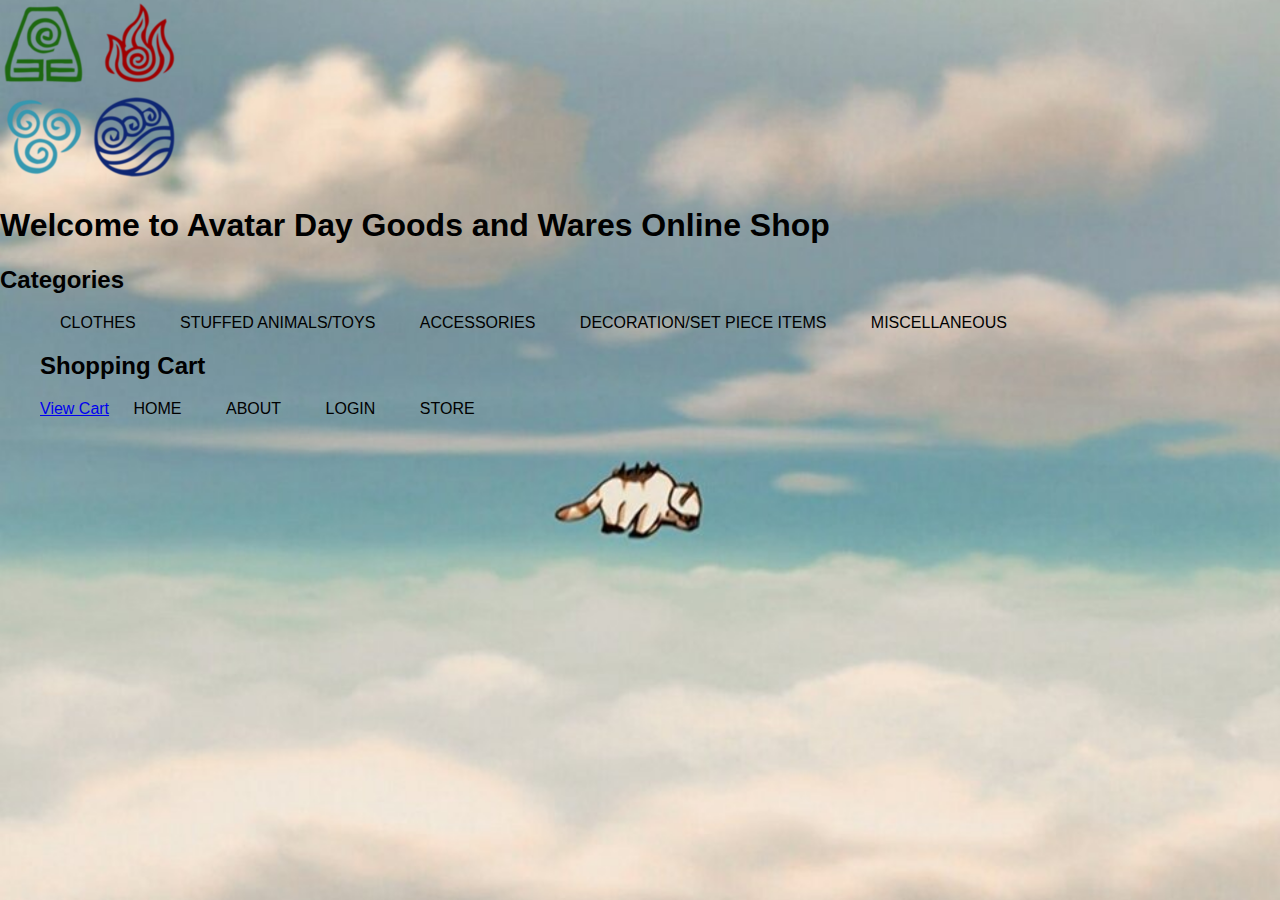
<file: avatar day website/index.html>
<!DOCTYPE html>
<html>
<head>
	<title>Shopping Cart</title>
	<link rel="stylesheet" type="text/css" href="style.css">
</head>
<body>
    <div class = "banner">
        <div class = "navbar">
        <img src="w.png" class = "logo">
	<h1>Welcome to Avatar Day Goods and Wares Online Shop</h1>
    
	<h2>Categories</h2>
	<ul>
    	<li><a href="category.php?category=clothes">Clothes</a></li>
    	<li><a href="category.php?category=toys">Stuffed Animals/Toys</a></li>
    	<li><a href="category.php?category=accessories">Accessories</a></li>
    	<li><a href="category.php?category=decoration">Decoration/Set piece Items</a></li>
    	<li><a href="category.php?category=miscellaneous">Miscellaneous</a></li>
    	
   
    
    <h2>Shopping Cart</h2>
	<!--<a href="cart.php">View Cart</a>-->
	<div class = "peacock">
	 <a href="cart.php">View Cart</a>
	<li><a href = "homepage.html">HOME</a></li>
    <li><a href = "abouthomepage.html">ABOUT</a></li>
    <li><a href = "login.html">LOGIN</a></li>
    <li><a href = "index.html">STORE</a></li>
    </div>
    
    </ul>
    </div>
</body>
</html>
</file>
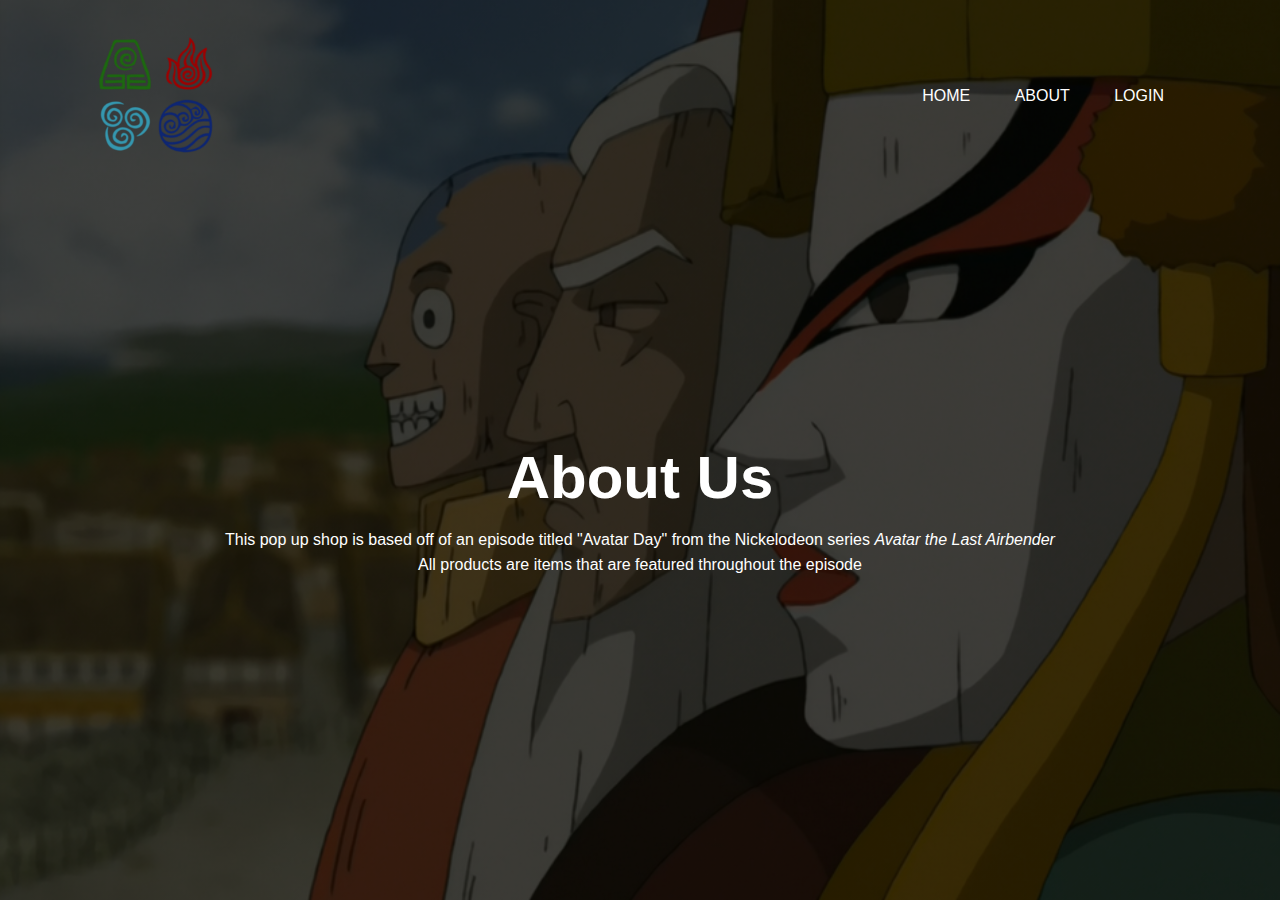
<file: avatar day website/abouthomepage.html>
<html>
    
    <head>
        <meta charset = "utf-8"> <!--translates letters, numbers, and symbols into bytes-->
        <meta name = "viewpoint" content = "width=device-width, initial-scale=1"> <!-- helps code display responsively on all devices, makes width of website the same width as device-->
        
        <title>
            Avatar Day Goods and Wares
        </title>
        <link rel = "stylesheet" href="homepage2.css">
    </head>    
        
        <body>
            <div class = "banner">
                <div class = "navbar">
                    <img src="w.png" class = "logo">
                    <ul>
                        <li><a href = "homepage.html">HOME</a></li>
                        <li><a href = "abouthomepage.html">ABOUT</a></li>
                        <li><a href = "login.html">LOGIN</a></li>
                        
                        
                    </ul>
                </div>
                <div class = "content">
                    <h1>  About Us  </h1>
                    <section class = "about">
                    <p>This pop up shop is based off of an episode titled "Avatar Day" from the Nickelodeon series <i>Avatar the Last Airbender</i> <br> All products are items that are featured throughout the episode </p>
                    </section>
                    </div>
                  </div>
</file>
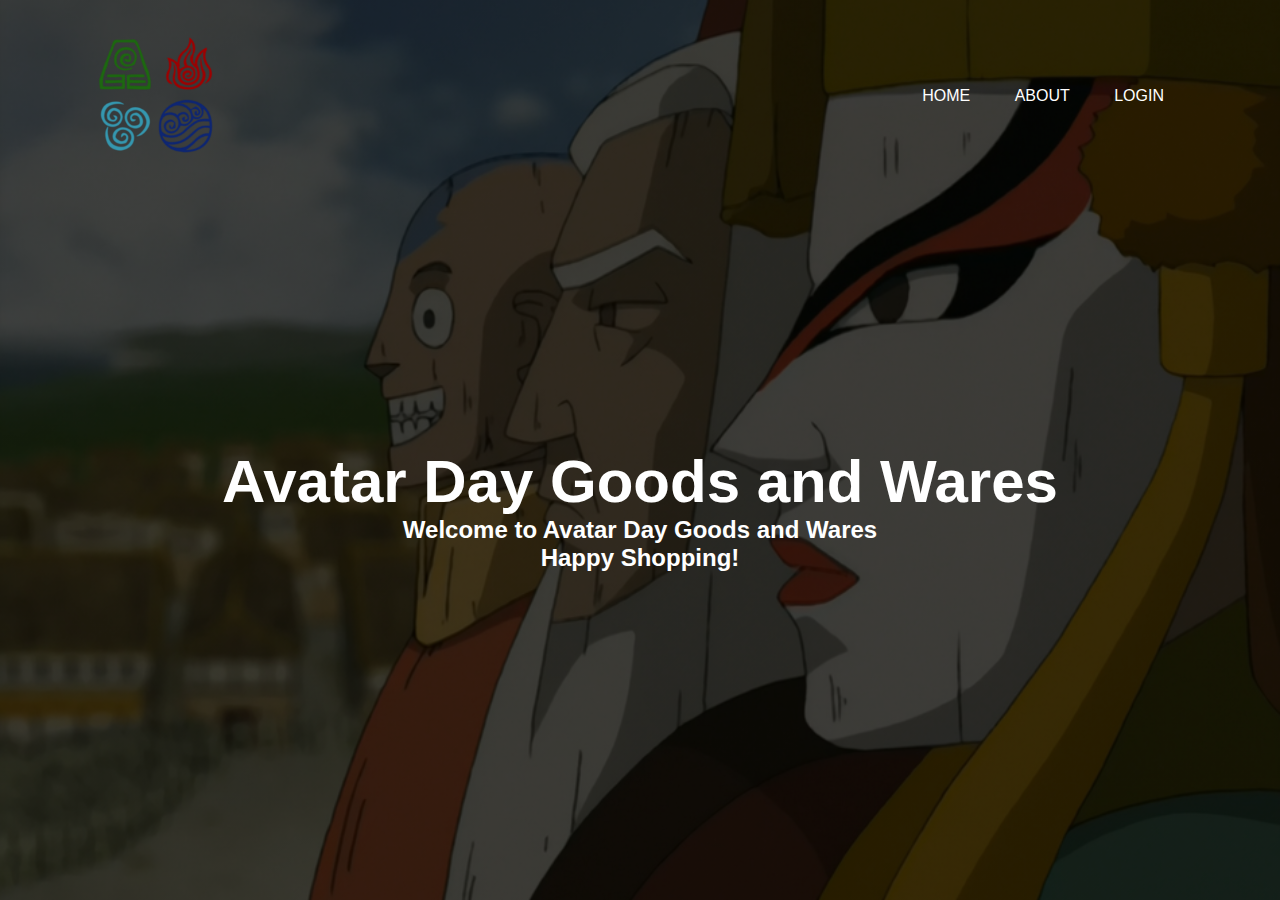
<file: avatar day website/homepage.html>
<html>
    
    <head>
        <meta charset = "utf-8"> <!--translates letters, numbers, and symbols into bytes-->
        <meta name = "viewpoint" content = "width=device-width, initial-scale=1"> <!-- helps code display responsively on all devices, makes width of website the same width as device-->
        
        <title>
            Avatar Day Goods and Wares
        </title>
        <link rel = "stylesheet" href="homepage2.css">
    </head>    
        
        <body>
            <div class = "banner">
                <div class = "navbar">
                    <img src="w.png" class = "logo">
                    <ul> 
                        <li><a href = "homepage.html">HOME</a></li>
                        <li><a href = "abouthomepage.html">ABOUT</a></li>
                        <li><a href = "login.html">LOGIN</a></li>
                        
                        
                        
                    </ul>
                </div>
                <div class = "content">
                    <h1>  Avatar Day Goods and Wares  </h1>
                    <h2>
            Welcome to Avatar Day Goods and Wares<br> Happy Shopping! 
            
             
        </h2>
                </div>
</file>
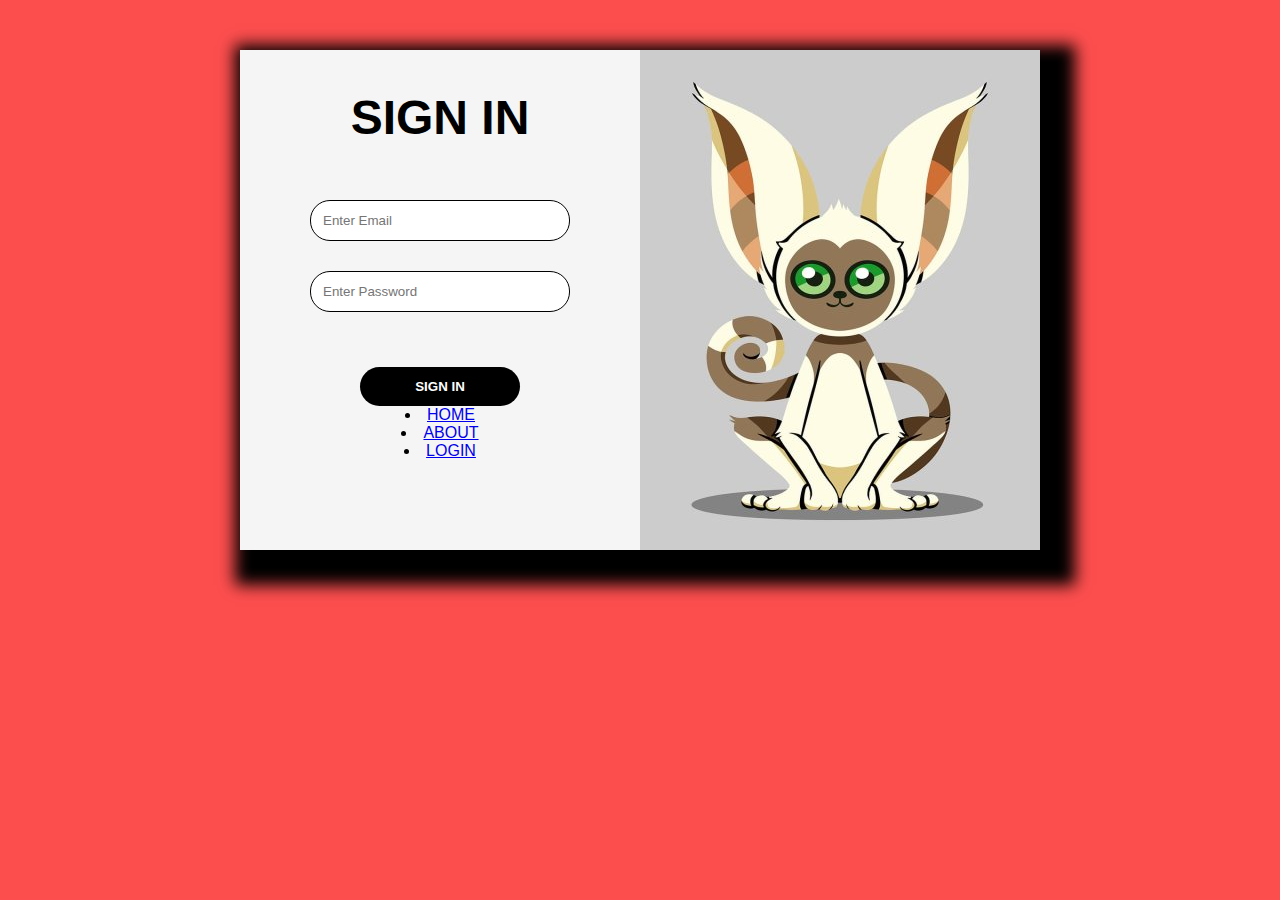
<file: avatar day website/login.html>
<html>
    <head>
        <meta charset = "UTF-8">
        <meta name = "viewport" content = "width=device-width, initial-scale=1.0">
        <title> Login Form </title>
        <link rel="stylesheet" href="login2.css">
        
        
    </head>
    
    <body>
        <div class = "container">
           
            <form action = "login.php" class = "form" method = "post">
                <h2> SIGN IN </h2>
                <input type = "email" name = "email" class = "box" placeholder = "Enter Email">
                <input type = "password" name = "password" class = "box"
                placeholder = "Enter Password">
                <input type = "submit" value = "SIGN IN" id = "submit">
                
                <li><a href = "homepage.html">HOME</a></li>
                        <li><a href = "abouthomepage.html">ABOUT</a></li>
                        <li><a href = "login.html">LOGIN</a></li>
                        
               
            </form> 
            <div class = "side">
                <img src = "resize.jpg" alt = "">
            </div>
            
        </div>
    </body>
    
    
</html>
</file>
<file: avatar day website/style.css>
/* CSS styling for the shopping cart */

body {
	background-color: #d7e4fa;
	font-family: sans-serif;
	margin: 0;
	padding: 0px;
}
.banner{
    width: 100%;
    height: 100vh;
    background-image:  url(c.jpg);
    background-size: cover;
    background-position: center;
    
}

.cart-container {
	background-color: #fff;
	padding: 20px;
	border-radius: 5px;
	box-shadow: 0 2px 5px rgba(0, 0, 0, 0.1);
}

.categories-container {
	background-color: #fff;
	padding: 20px;
	border-radius: 5px;
	box-shadow: 0 2px 5px rgba(0, 0, 0, 0.1);
}

.category-title {
	margin-top: 0;
}

.category-list {
	display: flex;
	flex-wrap: wrap;
}

.category-item {
	width: 200px;
	margin-right: 20px;
	margin-bottom: 20px;
	padding: 10px;
	background-color: #f9f9f9;
	border-radius: 5px;
	box-shadow: 0 2px 5px rgba(0, 0, 0, 0.1);
}

.category-item:hover {
	background-color: #eaeaea;
}

.category-item img {
	width: 100%;
	height: 150px;
	object-fit: cover;
	border-radius: 5px;
}

.category-item h3 {
	margin-top: 10px;
	margin-bottom: 5px;
	font-size: 16px;
}

.category-item p {
	margin-top: 0;
	font-size: 14px;
	color: #666;
}

.cart-heading {
	margin-top: 0;
}

.cart-list {
	margin-bottom: 20px;
}

.cart-item {
	display: flex;
	justify-content: space-between;
	align-items: center;
	padding: 10px;
	background-color: #f9f9f9;
	border-radius: 5px;
	box-shadow: 0 2px 5px rgba(0, 0, 0, 0.1);
}

.cart-item:hover {
	background-color: #eaeaea;
}

.cart-item .product-details {
	display: flex;
	align-items: center;
}

.cart-item .product-name {
	margin-left: 10px;
}

.cart-item .remove-link {
	color: #ff0000;
}

.total-price {
	font-size: 18px;
	font-weight: bold;
}
.navbar ul li a{
    text-decoration: none;
    color: black;
    text-transform: uppercase;
}
.navbar ul li{
    list-style: none;
    display: inline-block;
    margin: 0 20px;
    position: relative
}
.navbar ul li::after{
    content: '';
    height: 3px;
    width: 0%;
    background: #009688;
    position: absolute;
    left: 0;
    bottom: -10px;
    transition: 0.5s;
    
}
.navbar ul li:hover::after{
    width: 100%;
    
}

.peacock .navbar ul li:hover::after{
    width: 100%;
}
</file>
<file: avatar day website/homepage2.css>
*{
    margin: 0;
    padding: 0;
    font-family: sans-serif;
}

.banner{
    width: 100%;
    height: 100vh;
    background-image: linear-gradient(rgba(0,0,0,0.75),
    rgba(0,0,0,0.75)), url(avatarday.jpg);
    background-size: cover;
    background-position: center;
    
}
.navbar{
    width: 85%;
    margin: auto;
    padding: 35px 0;
    display: flex;
    align-items: center;
    justify-content: space-between;
}

.logo{
    width: 120px;
    cursor:pointer;
    
}

.navbar ul li{
    list-style: none;
    display: inline-block;
    margin: 0 20px;
    position: relative;
}

.navbar ul li a{
    text-decoration: none;
    color: #fff;
    text-transform: uppercase;
}

.navbar ul li::after{
    content: '';
    height: 3px;
    width: 0%;
    background: #009688;
    position: absolute;
    left: 0;
    bottom: -10px;
    transition: 0.5s;
    
}
.navbar ul li:hover::after{
    width: 100%;
    
}
.content{
    width: 100%;
    position: absolute;
    top: 50%;
    transform: translateY(-10%);
    text-align: center;
    color: white;
}
.content h1{
    font-size: 60px;
    margin-top: 10px;
}

.content p{
    margin: 20px auto;
    font-weight: 100;
    line-height: 25px;
    
}


/* -----------------------About Us----------------------------------------*/

.about p{
   margin: 20px auto;
    font-weight: 100;
    line-height: 25px;
    top: 50%;
    transform: translateY(-10%);

    
}
</file>
<file: avatar day website/login2.css>
*{
    margin: 0;
    padding:0;
    box-sizing: border-box;
}
body{
    background-color:#fd4e4e;
}
/* Containter for login section */
.container{
    display: flex;
    height: 500px;
    width: 800px;
   /* border: 1px solid black;*/
    margin: auto;
    margin-top: 50px;
    box-shadow:15px 15px 15px 20px black ;
    
/*Code for Login Form*/
}
.form{
    display: flex;
    flex-direction: column;
    width: 50%;
    align-items: center;
    background-color: whitesmoke;
    
}
.form h2{
    font-size: 3rem;
    font-family: Impact, Haettenschweiler, 'Arial Narrow Bold', sans-serif;
    margin: 40px;
}
.box{
    padding: 12px;
    width: 65%; 
    margin: 15px;
    border: 1px solid black;
    outline: none;
    border-radius:20px;
}

#submit{
    padding: 12px 30px;
    width:40%;
    margin-top: 40px;
    background-color: black;
    color: white;
    font-weight: bold;
    border: none;
    outline:none;
    border-radius:20px;
}

#submit:hover{
    cursor:pointer;
    background-color: pink;
    
}

.side{
    display: flex;
    justify-content: center;
    align-items:center;
    width: 50%;
    background-color: red;
    
}
.side resize{
    width: 450px;
    height: 450px;
}
*{
    margin: 0;
    padding: 0;
    font-family: sans-serif;
}

.banner{
    width: 100%;
    height: 100vh;
    background-image: linear-gradient(rgba(0,0,0,0.75),
    rgba(0,0,0,0.75)), url(avatarday.jpg);
    background-size: cover;
    background-position: center;
    
}
.navbar{
    width: 85%;
    margin: auto;
    padding: 35px 0;
    display: flex;
    align-items: center;
    justify-content: space-between;
}

.logo{
    width: 120px;
    cursor:pointer;
    
}

.navbar ul li{
    list-style: none;
    display: inline-block;
    margin: 0 20px;
    position: relative;
}

.navbar ul li a{
    text-decoration: none;
    color: #fff;
    text-transform: uppercase;
}

.navbar ul li::after{
    content: '';
    height: 3px;
    width: 0%;
    background: #009688;
    position: absolute;
    left: 0;
    bottom: -10px;
    transition: 0.5s;
    
}
.navbar ul li:hover::after{
    width: 100%;
}
</file>
